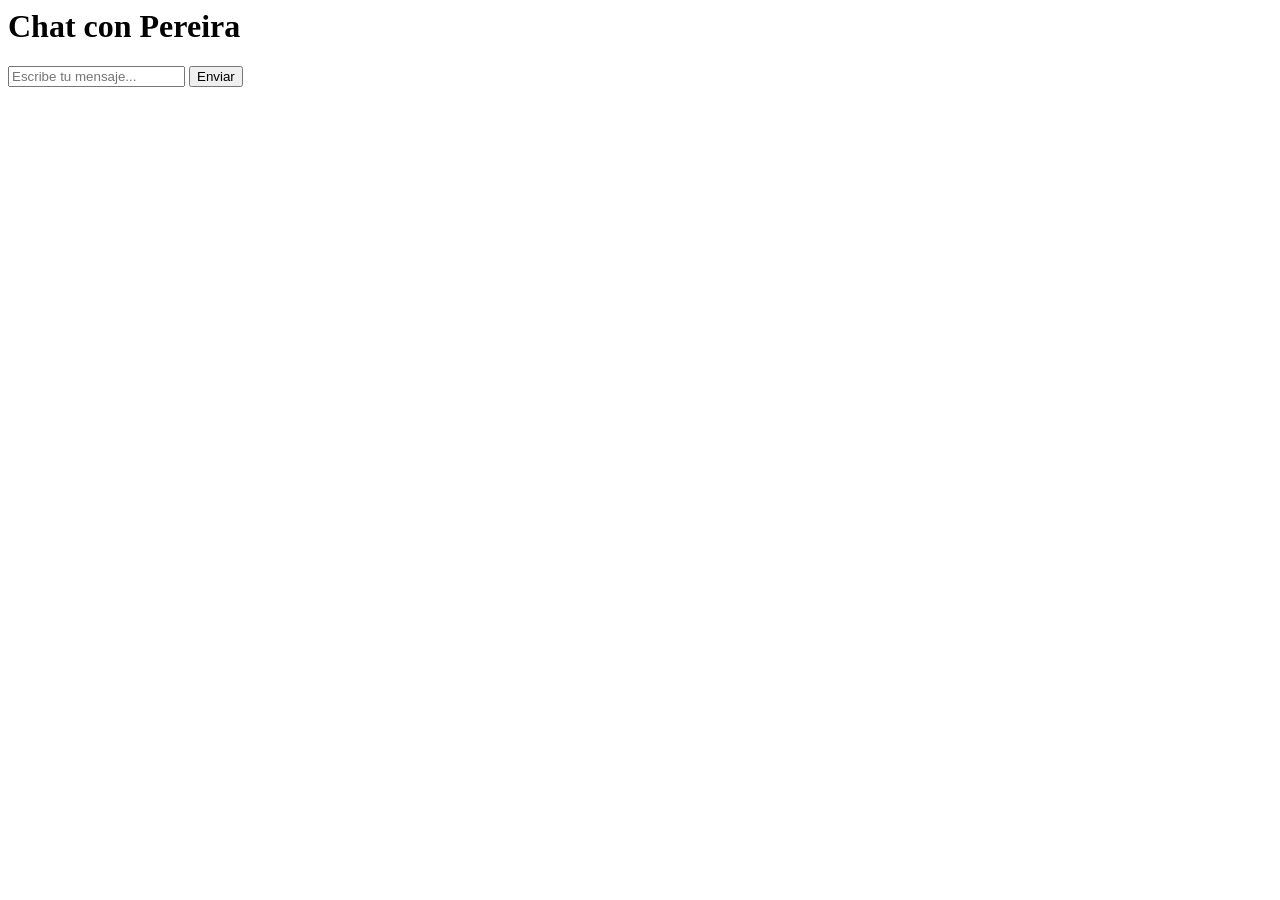
<file: templates/index.html>
<html>
<head>
    <title>Chat con Pereira</title>
    <script src="https://code.jquery.com/jquery-3.6.0.min.js"></script>
</head>
<body>
    <h1>Chat con Pereira</h1>
    <div id="chat-container">
        <div id="chat-history"></div>
        <input type="text" id="user-input" placeholder="Escribe tu mensaje..." />
        <button id="send-btn">Enviar</button>
    </div>

    <script>
        $(document).ready(function () {
            $("#send-btn").on("click", function () {
                var user_input = $("#user-input").val();
                $("#chat-history").append("<p>Tú: " + user_input + "</p>");
                $("#user-input").val("");
                $.post("/get_response", { user_input: user_input }, function (data) {
                    $("#chat-history").append("<p>Pereira: " + data.bot_response + "</p>");
                });
            });
        });
    </script>
</body>
</html>
</file>
